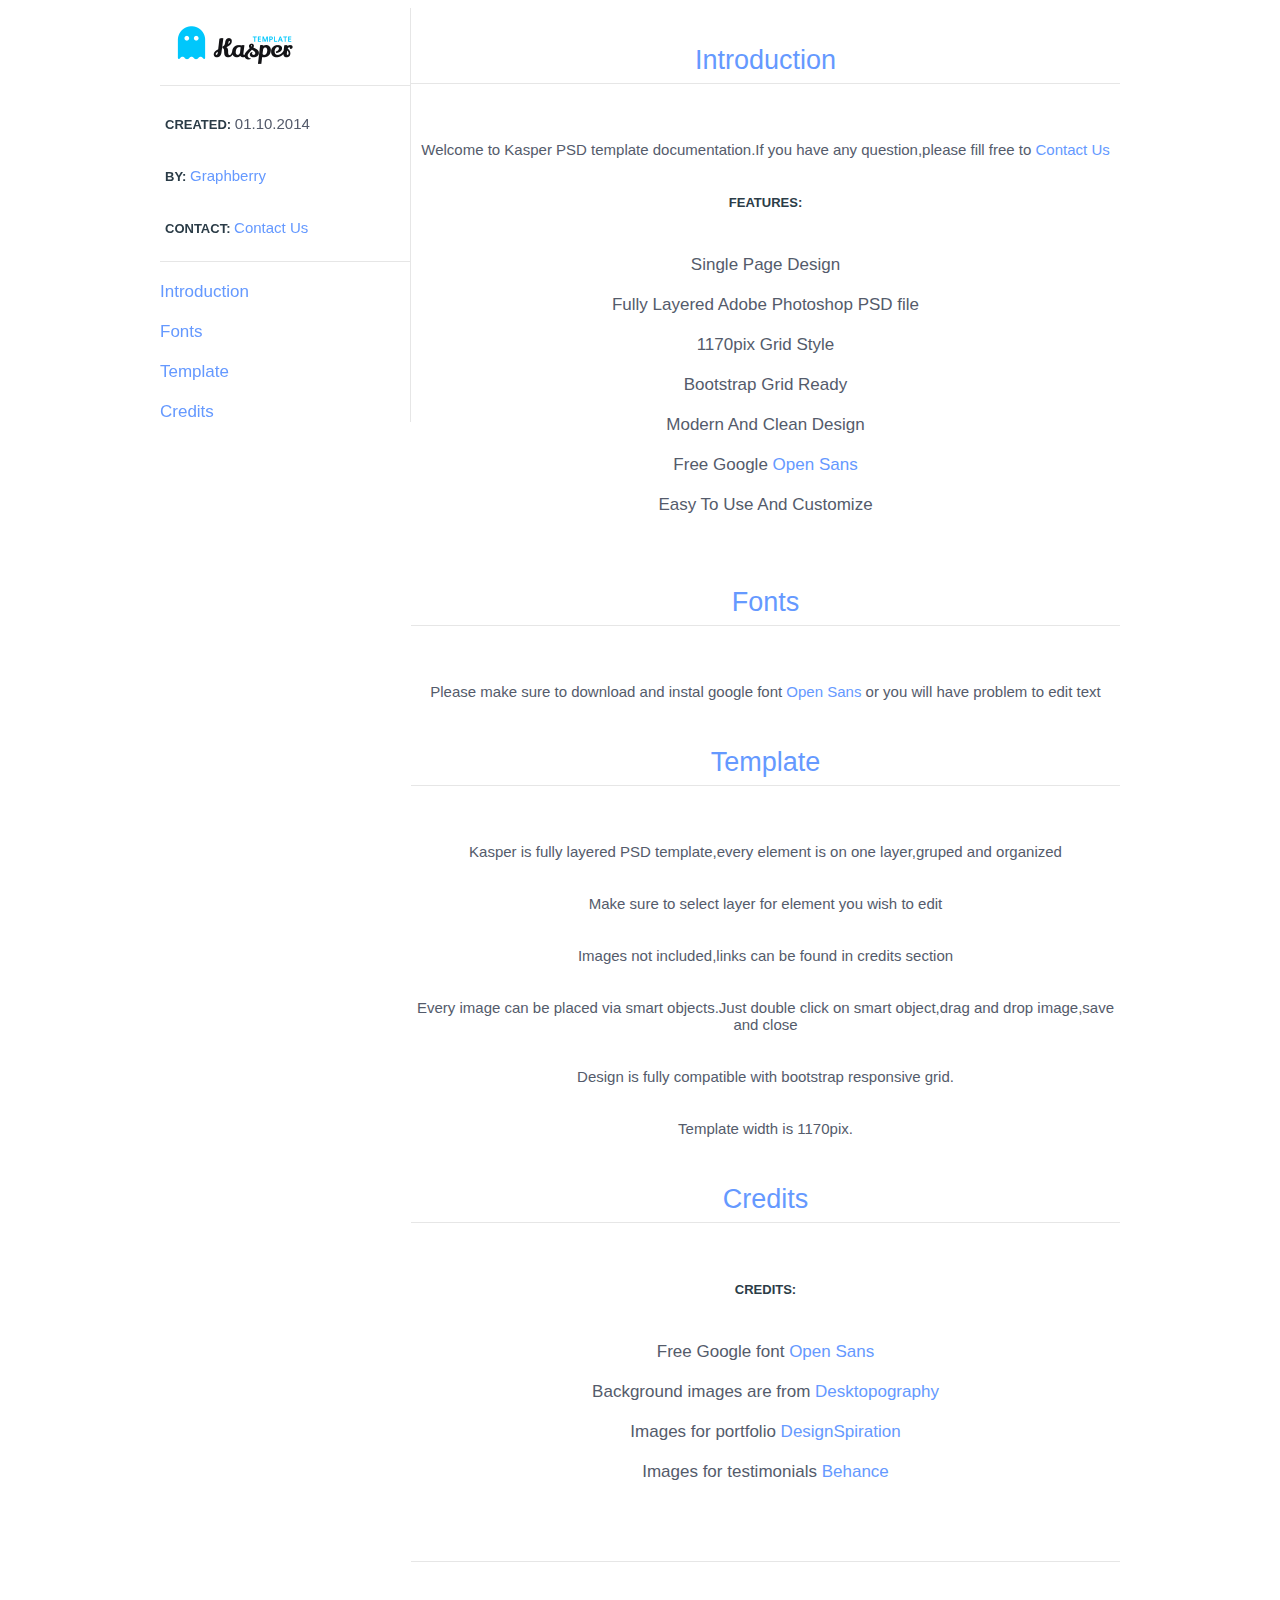
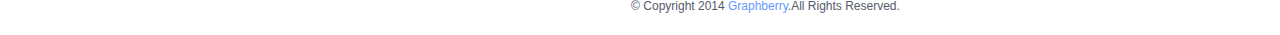
<file: Html and css Tmplet 2/Help/Help.html>
<!DOCTYPE html>
<html>

<head>
	<meta charset="utf-8">
	<title>Kasper Help Page</title>
	<link rel="stylesheet" href="assets/style.css">
</head>

<body>
	<div class="container">
		<div class="side">
			<div class="info">
				<a href="http://www.graphberry.com"><img src="assets/logo.png"></a>
				<p><b>CREATED: </b> 01.10.2014</p>
				<p><b>BY: </b><a href="http://www.graphberry.com"> Graphberry</a></p>
				<p><b>CONTACT: </b><a href="http://www.graphberry.com/pages/contact"> Contact Us</a></p>
			</div>
			<div class="menu">
				<li>
					<a href="#1">Introduction</a>
				</li>
				<li>
					<a href="#2">Fonts</a>
				</li>
				<li>
					<a href="#3">Template</a>
				</li>
				<li>
					<a href="#4">Credits</a>
				</li>
			</div>
		</div>
		<div class="content">
			<div id="1">
				<p class="title">Introduction</p>
				<div class="intro-info">
					<p>Welcome to Kasper PSD template documentation.If you have any question,please fill free to <a
							href="http://www.graphberry.com/pages/contact">Contact Us</a></p>
					<p><b>FEATURES: </b>
						<li>Single Page Design</li>
						<li>Fully Layered Adobe Photoshop PSD file</li>
						<li>1170pix Grid Style</li>
						<li>Bootstrap Grid Ready</li>
						<li>Modern And Clean Design</li>
						<li>Free Google <a href="https://www.google.com/fonts/specimen/Open+Sans">Open Sans</a></li>
						<li>Easy To Use And Customize</li>
					</p>
				</div>
			</div>

			<div id="2">
				<p class="title">Fonts</p>
				<div class="intro-info">
					<p>Please make sure to download and instal google font <a
							href="https://www.google.com/fonts/specimen/Open+Sans">Open Sans</a> or you will have
						problem to edit text</p>
				</div>
			</div>

			<div id="3">
				<p class="title">Template</p>
				<div class="intro-info">
					<p>Kasper is fully layered PSD template,every element is on one layer,gruped and organized</p>
					<p>Make sure to select layer for element you wish to edit</p>
					<p>Images not included,links can be found in credits section</p>
					<p>Every image can be placed via smart objects.Just double click on smart object,drag and drop
						image,save and close</p>
					<p>Design is fully compatible with bootstrap responsive grid.</p>
					<p>Template width is 1170pix.</p>
				</div>
			</div>

			<div id="4">
				<p class="title">Credits</p>
				<div class="intro-info">
					<p><b>CREDITS:</b>
						<li>Free Google font <a href="https://www.google.com/fonts/specimen/Open+Sans">Open Sans</a>
						</li>
						<li>Background images are from <a href="http://desktopography.net//">Desktopography</a></li>
						<li>Images for portfolio <a href="http://designspiration.net/">DesignSpiration</a></li>
						<li>Images for testimonials <a
								href="https://www.behance.net/gallery/Meet-The-People/15046965/">Behance</a></li>
					</p>
				</div>
			</div>

			<div>
				<p class="title"></p>
				<div class="footer">
					<p>© Copyright 2014 <a href="http://www.graphberry.com">Graphberry</a>.All Rights Reserved.</p>
				</div>
			</div>
		</div>
	</div>






</body>

</html>
</file>
<file: Html and css Tmplet 2/Help/assets/style.css>
.info a {
	text-decoration:none;
	font-family:Arial;
	color:#6599FF;
	font-size:15px;
}
a:hover {
	color:#00E1FF;
}
b {
	color:#2B3C47;
	font-family:Arial;
	font-size:13px;
}
p {
	color:#545B6B;
	font-family:Arial;
	font-size:15px;
	padding:10px 5px;
}
.container {
	width:960px;
	margin:0 auto;
}
.side {
	float:left;
	width:250px;
	border-right:1px solid #E6E6E6;
	position:fixed;
}
.content {
	float:right;
	width:709px;
}
.side img {
	width:150px;
	height:60px;
	border-bottom:1px solid #E6E6E6;
	padding:7px 100px 10px 0px;
}
.info {
	border-bottom:1px solid #E6E6E6;
}
li {
	list-style:none;
	padding-top:20px;
	color:#545B6B;
	font-family:Arial;
}
li a {
	font-size:17px;
	text-decoration:none;
	color:#6599FF;
}
li a:hover {
	color:#00E1FF;
}	
.title {
	color:#6599FF;
	text-align:center;
	font-size:27px;
	border-bottom:1px solid #E6E6E6;
	padding-bottom:7px;
}
.intro-info {
	text-align:center;
	padding-top:5px;
}
.intro-info a {
	color:#6599FF;
	text-decoration:none;
}
.intro-info a:hover {
	color:#00E1FF;
}	
.intro-info li {
	font-size:17px;
}	
.footer p {
	font-size:12px;
	color:#545B6B;
	text-align:center;
}
.footer a {
	color:#6599FF;
	text-decoration:none;
}
.footer a:hover {
	color:#00E1FF;
}
</file>
